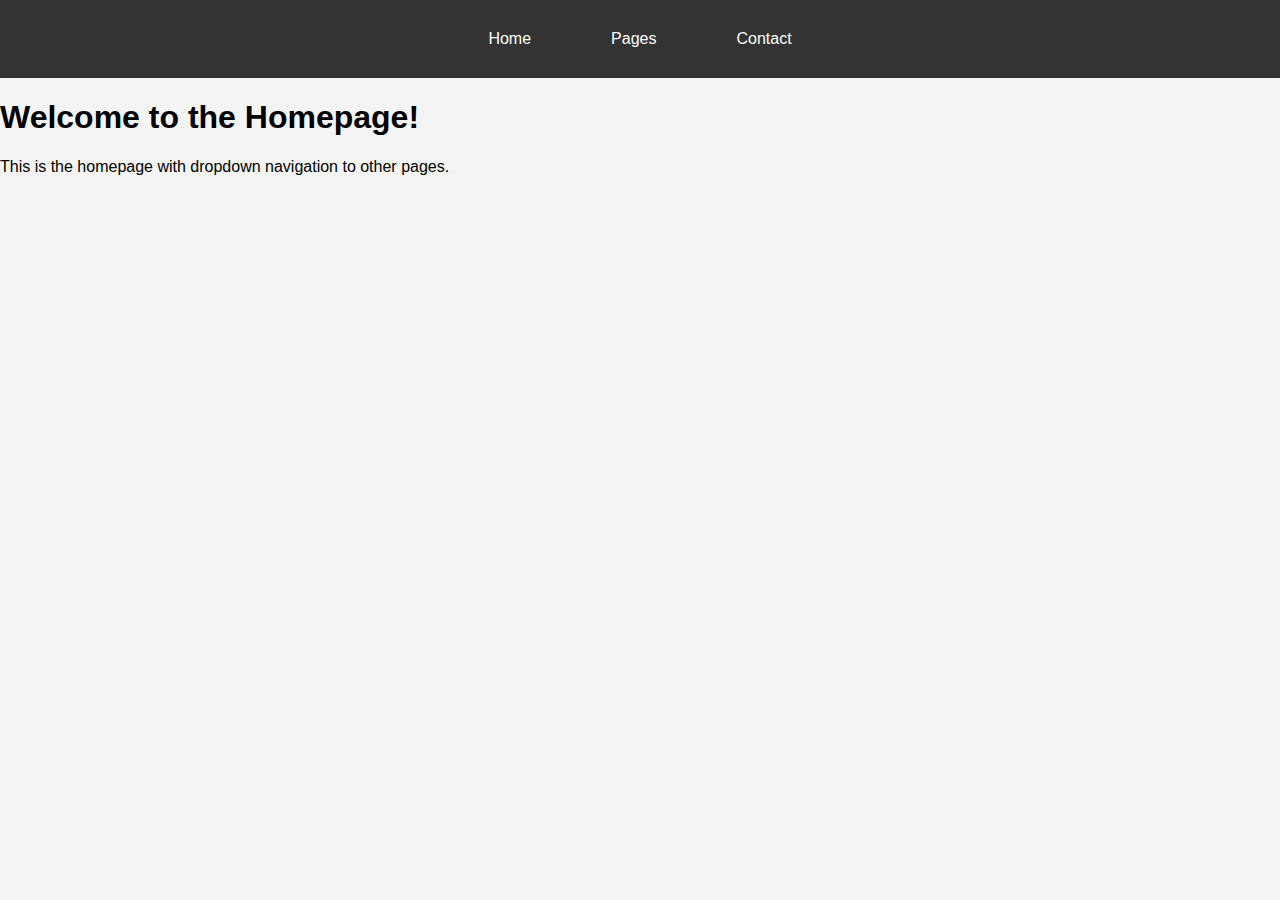
<file: index.html>
<!DOCTYPE html>
<html lang="en">
<head>
    <meta charset="UTF-8">
    <meta name="viewport" content="width=device-width, initial-scale=1.0">
    <title>Website with Navigation</title>
    <link rel="stylesheet" href="styles.css">
</head>
<body>
    <header>
        <nav>
            <ul>
                <li><a href="index.html">Home</a></li>
                <li class="dropdown">
                    <a href="javascript:void(0)" class="dropbtn">Pages</a>
                    <div class="dropdown-content">
                        <a href="page1.html">Page 1</a>
                        <a href="page2.html">Page 2</a>
                        <a href="page3.html">Page 3</a>
                    </div>
                </li>
                <li><a href="contact.html">Contact</a></li>
            </ul>
        </nav>
    </header>

    <main>
        <h1>Welcome to the Homepage!</h1>
        <p>This is the homepage with dropdown navigation to other pages.</p>
    </main>

    <script src="script.js"></script>
</body>
</html>
</file>
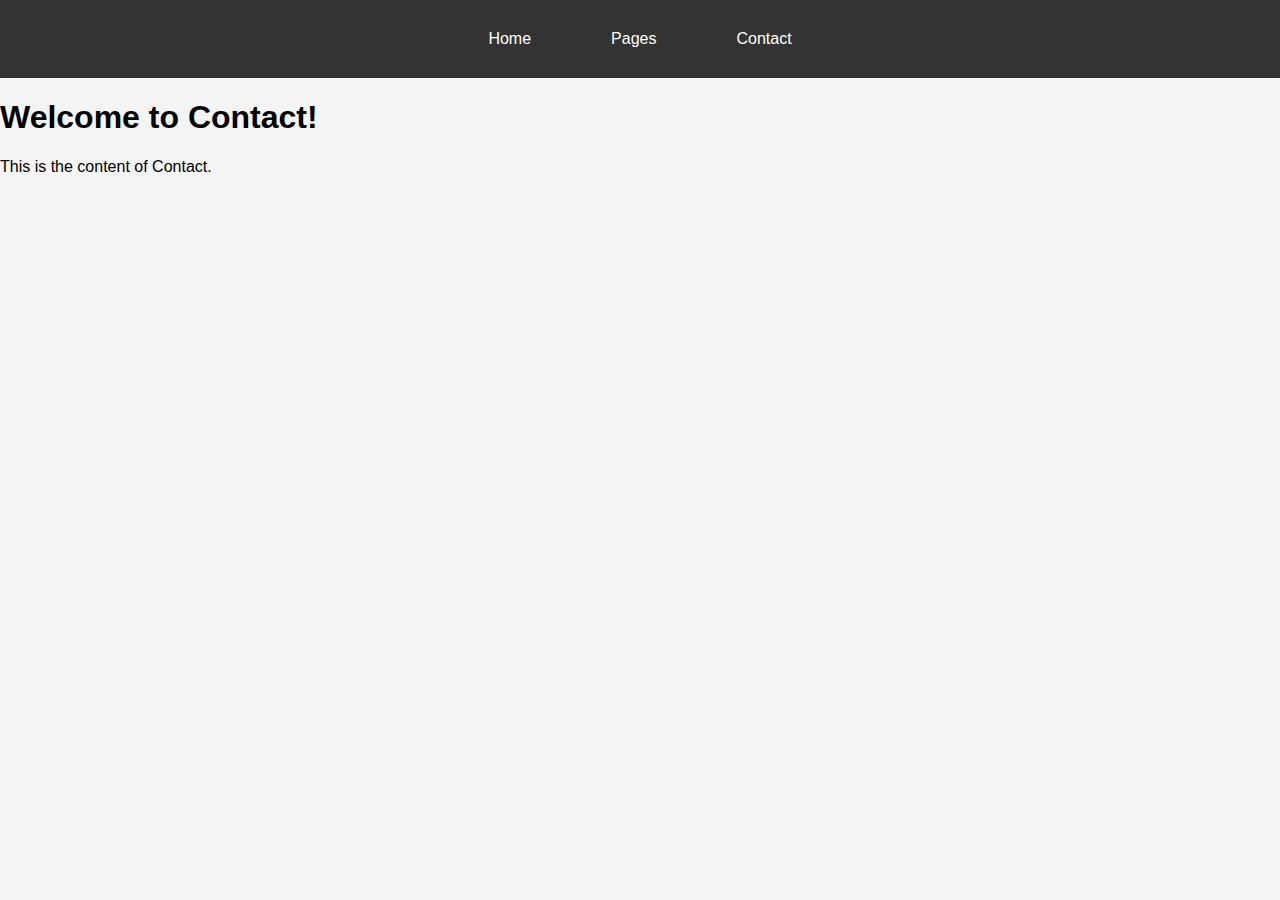
<file: contact.html>
<!DOCTYPE html>
<html lang="en">
<head>
    <meta charset="UTF-8">
    <meta name="viewport" content="width=device-width, initial-scale=1.0">
    <title>Contact</title>
    <link rel="stylesheet" href="styles.css">
</head>
<body>
    <header>
        <nav>
            <ul>
                <li><a href="index.html">Home</a></li>
                <li class="dropdown">
                    <a href="javascript:void(0)" class="dropbtn">Pages</a>
                    <div class="dropdown-content">
                        <a href="page1.html">Page 1</a>
                        <a href="page2.html">Page 2</a>
                        <a href="page3.html">Page 3</a>
                    </div>
                </li>
                <li><a href="contact.html">Contact</a></li>
            </ul>
        </nav>
    </header>

    <main>
        <h1>Welcome to Contact!</h1>
        <p>This is the content of Contact.</p>
    </main>

    <script src="script.js"></script>
</body>
</html>
</file>
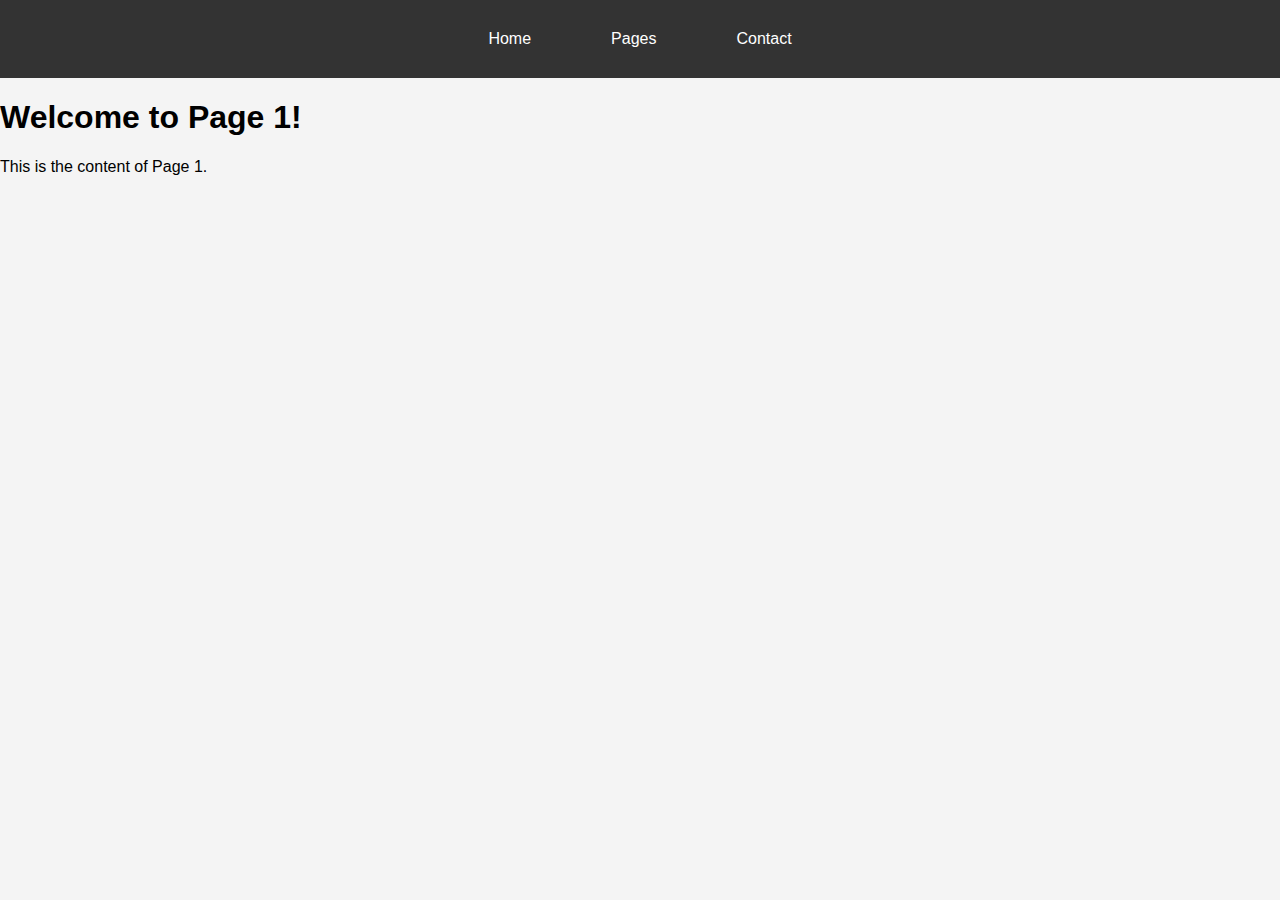
<file: page1.html>
<!DOCTYPE html>
<html lang="en">
<head>
    <meta charset="UTF-8">
    <meta name="viewport" content="width=device-width, initial-scale=1.0">
    <title>Page 1</title>
    <link rel="stylesheet" href="styles.css">
</head>
<body>
    <header>
        <nav>
            <ul>
                <li><a href="index.html">Home</a></li>
                <li class="dropdown">
                    <a href="javascript:void(0)" class="dropbtn">Pages</a>
                    <div class="dropdown-content">
                        <a href="page1.html">Page 1</a>
                        <a href="page2.html">Page 2</a>
                        <a href="page3.html">Page 3</a>
                    </div>
                </li>
                <li><a href="contact.html">Contact</a></li>
            </ul>
        </nav>
    </header>

    <main>
        <h1>Welcome to Page 1!</h1>
        <p>This is the content of Page 1.</p>
    </main>

    <script src="script.js"></script>
</body>
</html>
</file>
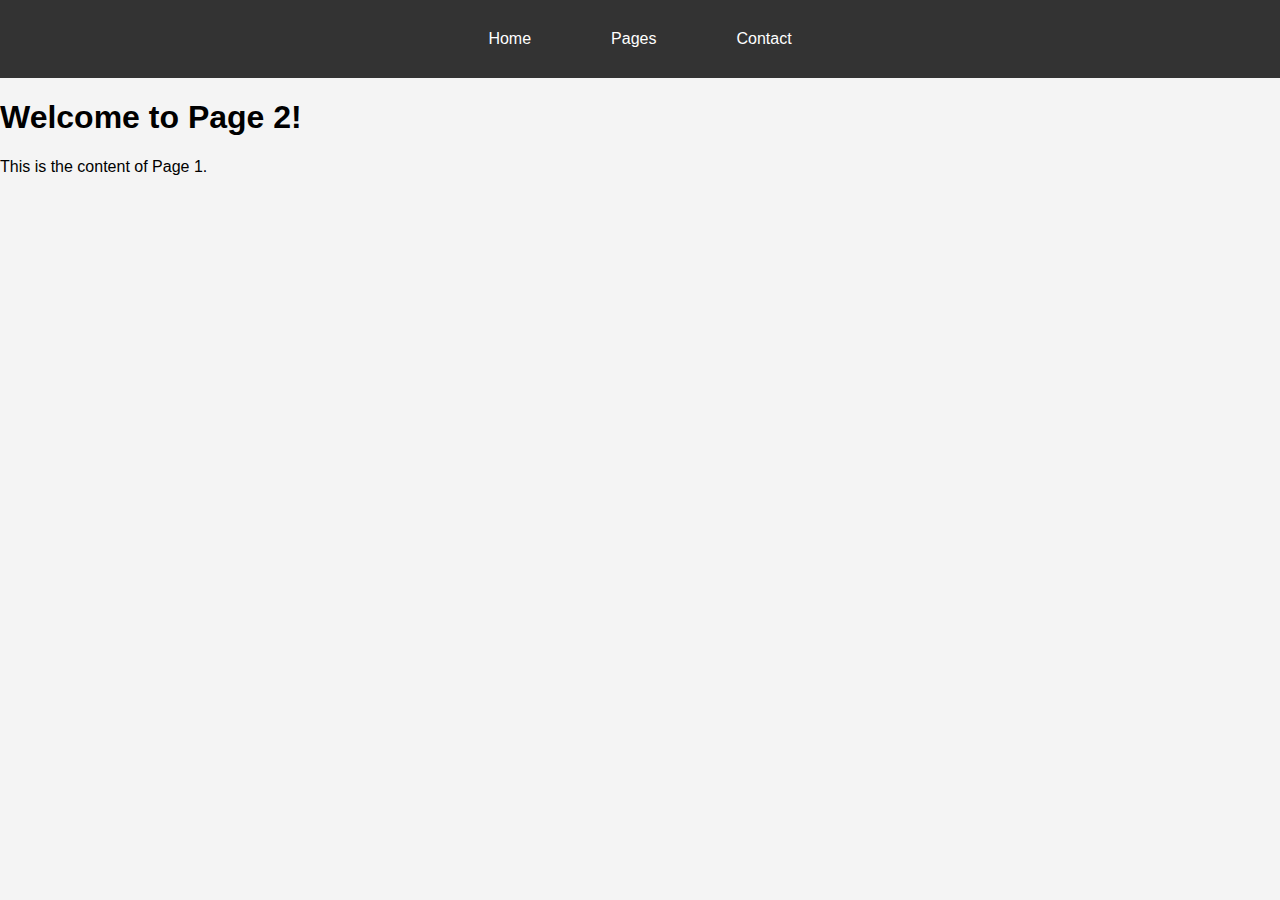
<file: page2.html>
<!DOCTYPE html>
<html lang="en">
<head>
    <meta charset="UTF-8">
    <meta name="viewport" content="width=device-width, initial-scale=1.0">
    <title>Page 2</title>
    <link rel="stylesheet" href="styles.css">
</head>
<body>
    <header>
        <nav>
            <ul>
                <li><a href="index.html">Home</a></li>
                <li class="dropdown">
                    <a href="javascript:void(0)" class="dropbtn">Pages</a>
                    <div class="dropdown-content">
                        <a href="page1.html">Page 1</a>
                        <a href="page2.html">Page 2</a>
                        <a href="page3.html">Page 3</a>
                    </div>
                </li>
                <li><a href="contact.html">Contact</a></li>
            </ul>
        </nav>
    </header>

    <main>
        <h1>Welcome to Page 2!</h1>
        <p>This is the content of Page 1.</p>
    </main>

    <script src="script.js"></script>
</body>
</html>
</file>
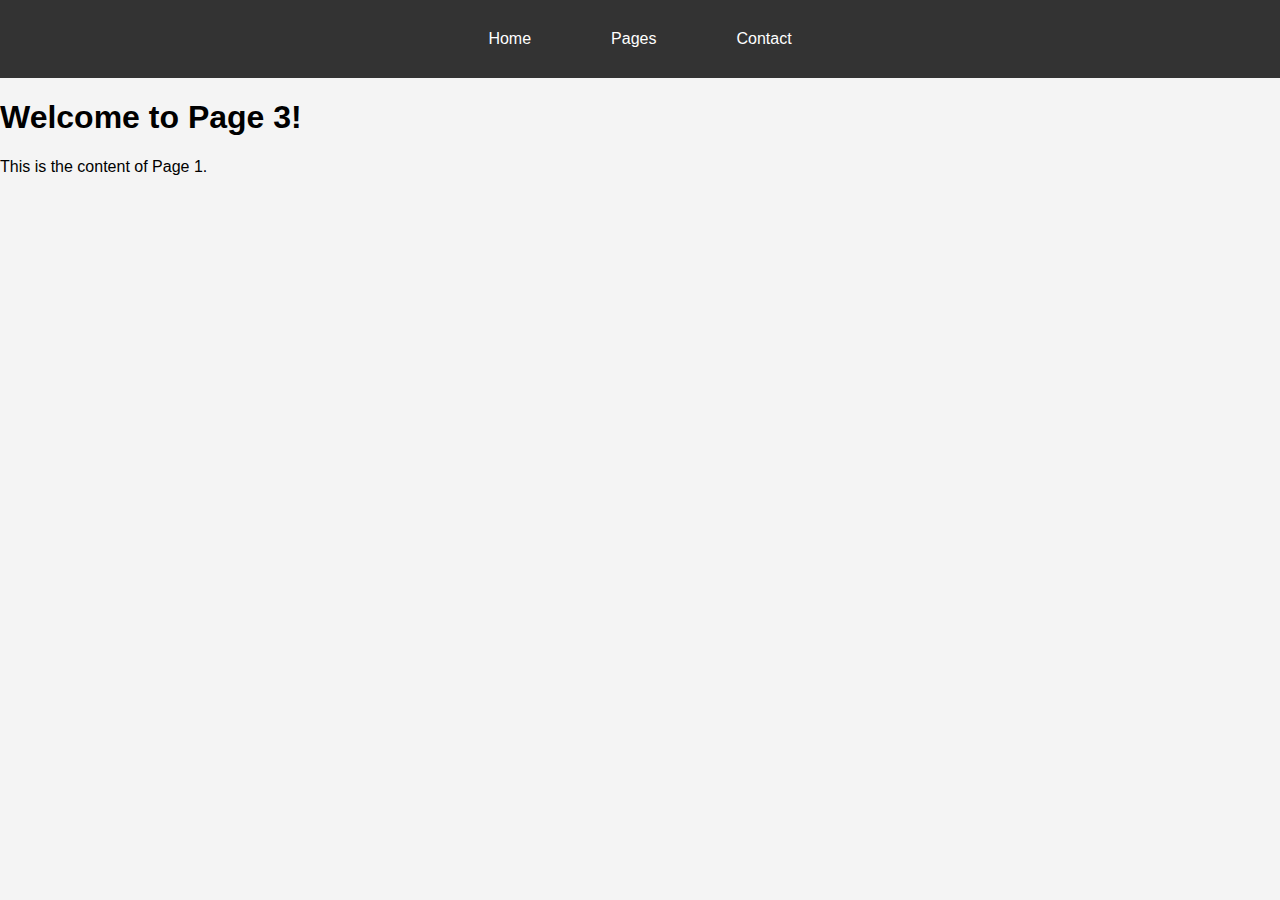
<file: page3.html>
<!DOCTYPE html>
<html lang="en">
<head>
    <meta charset="UTF-8">
    <meta name="viewport" content="width=device-width, initial-scale=1.0">
    <title>Page 3</title>
    <link rel="stylesheet" href="styles.css">
</head>
<body>
    <header>
        <nav>
            <ul>
                <li><a href="index.html">Home</a></li>
                <li class="dropdown">
                    <a href="javascript:void(0)" class="dropbtn">Pages</a>
                    <div class="dropdown-content">
                        <a href="page1.html">Page 1</a>
                        <a href="page2.html">Page 2</a>
                        <a href="page3.html">Page 3</a>
                    </div>
                </li>
                <li><a href="contact.html">Contact</a></li>
            </ul>
        </nav>
    </header>

    <main>
        <h1>Welcome to Page 3!</h1>
        <p>This is the content of Page 1.</p>
    </main>

    <script src="script.js"></script>
</body>
</html>
</file>
<file: styles.css>
/* Basic styling */
body {
    font-family: Arial, sans-serif;
    margin: 0;
    padding: 0;
    background-color: #f4f4f4;
}

header {
    background-color: #333;
    color: white;
    padding: 10px 0;
}

nav ul {
    list-style-type: none;
    margin: 0;
    padding: 0;
    display: flex;
    justify-content: center;
}

nav ul li {
    position: relative;
    padding: 10px 20px;
}

nav ul li a {
    color: white;
    text-decoration: none;
    padding: 10px 20px;
    display: block;
}

nav ul li .dropdown-content {
    display: none;
    position: absolute;
    background-color: white;
    box-shadow: 0px 8px 16px rgba(0, 0, 0, 0.2);
    z-index: 1;
    min-width: 160px;
}

nav ul li .dropdown-content a {
    color: black;
    padding: 12px 16px;
    text-decoration: none;
    display: block;
}

nav ul li:hover .dropdown-content {
    display: block;
}

nav ul li:hover .dropbtn {
    background-color: #555;
}
</file>
